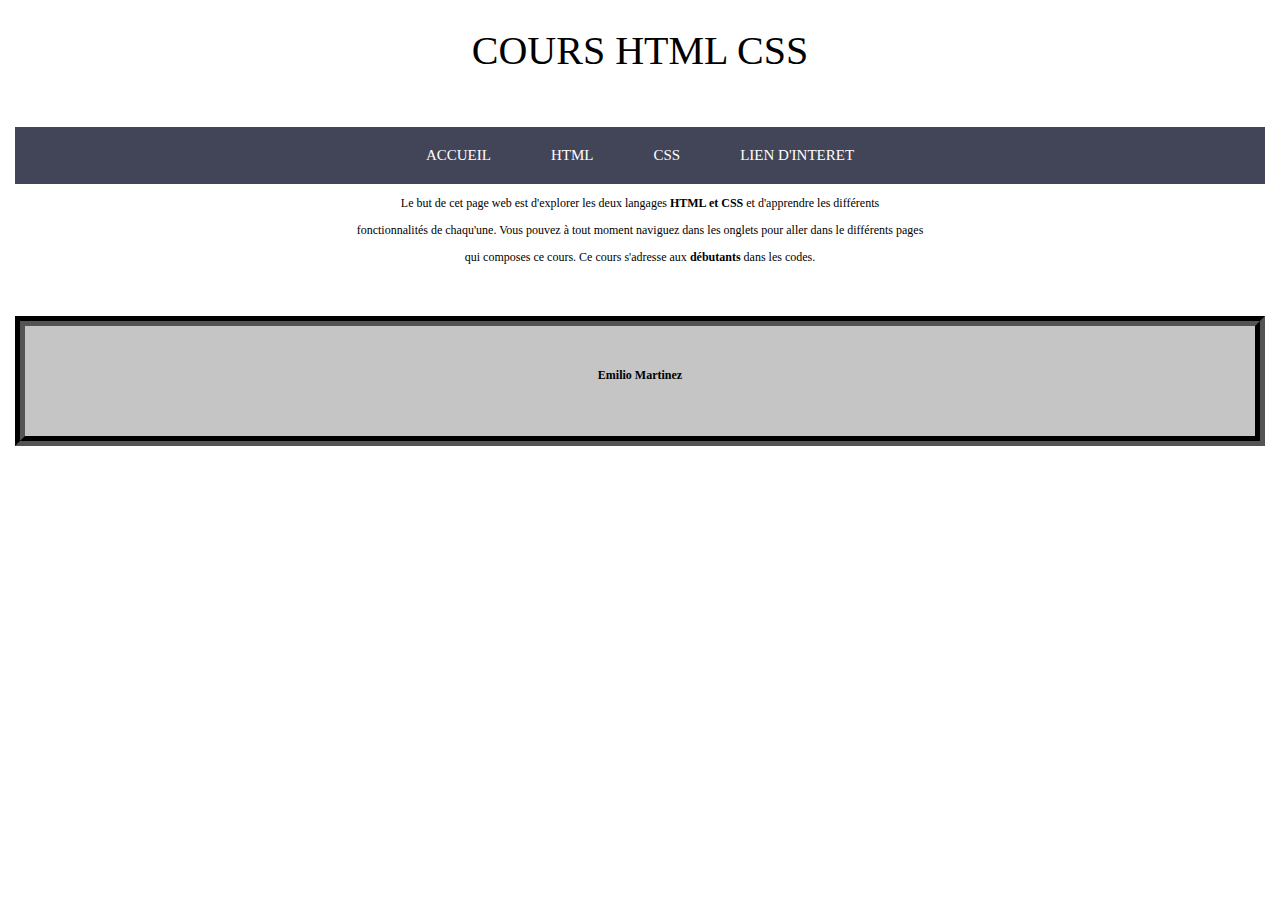
<file: index.html>
<!doctype html>
	<html>
		<head>
			<meta charset="UTF-8"/>
			<title> HTML et CSS </title>
			<link  rel="stylesheet" type="text/css" href="style.css"/>
		</head>
		<body class="corp">
			<header class="entete">
				<h1 class="titre1"> COURS HTML CSS </h1>
			</header>
			<nav >
				<div class="table">
					<ul> 
						<li class="accueil">
							<a href="index.html"> Accueil </a>
						</li>
						<li class="html">
							<a href="languagehtml.html"> Html </a>
						</li>
						<li class="css">
							<a href="languagecss.html"> CSS </a>
						</li>
						<li class="ref">
							<a href="reference.html"> Lien d'interet </a>
						</li>
					</ul>
				</div>	
			</nav>	
			<article >
				<div class="introduction">
					<p> Le but de cet page web est d'explorer les deux langages <strong>HTML et CSS</strong> et d'apprendre les différents</p> 
					<p>fonctionnalités de chaqu'une. Vous pouvez à tout moment naviguez dans les onglets pour aller dans le différents pages</p>
					<p>qui composes ce cours. Ce cours s'adresse aux <strong>débutants</strong> dans les codes.</p>
				</div>
			</article>	
			<footer class="piedpage">  <p><strong>Emilio Martinez</strong></p>
			</footer>
		</body> 
	</html>
</file>
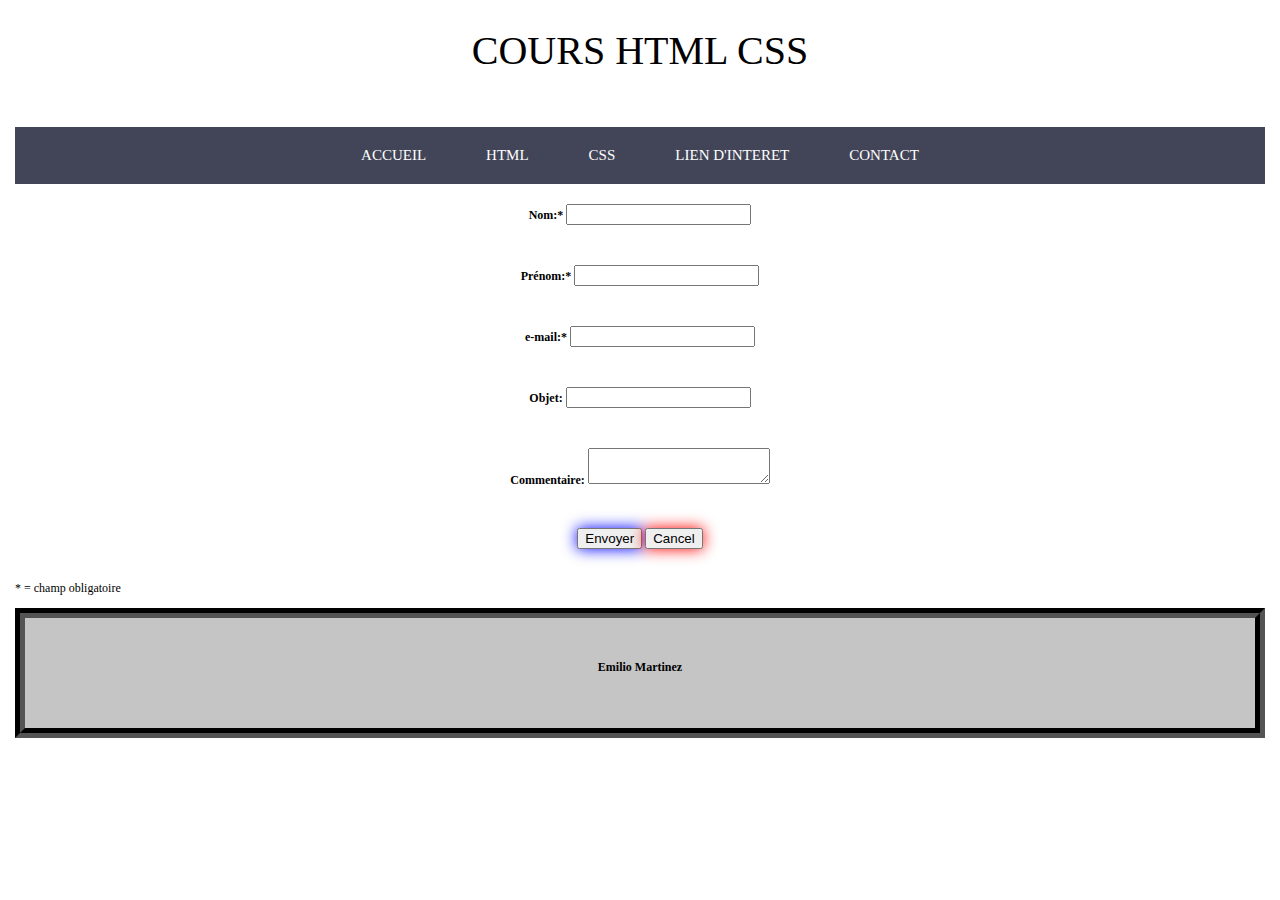
<file: contact.html>
<!doctype html>
	<html >
		<head>
			<meta charset="UTF-8"/>
			<title> HTML et CSS </title>
			<link  rel="stylesheet" type="text/css" href="style.css"/>
		</head>
		<body class="corp">
			<header class="entete">
				<h1 class="titre1"> COURS HTML CSS </h1>
			</header>
			<nav >
				<div class="table">
					<ul> 
						<li class="accueil">
							<a href="index.html"> Accueil </a>
						</li>
						<li class="html">
							<a href="languagehtml.html"> Html </a>
						</li>
						<li class="css">
							<a href="languagecss.html"> CSS </a>
						</li>
						<li class="ref">
							<a href="reference.html"> Lien d'interet </a>
						</li>
            <li class="contact">
							<a href="contact.html"> Contact </a>
						</li>
					</ul>
				</div>	
			</nav>
      <div>
        <form class="flex" action="null" method="post">
          <div class="container">
            <label  for="name"> <strong>Nom:*</strong> </label>    
            <input type="text" name="user_name" id="name" required/>
          </div>
          <div class="container">
            <label for="prenom"> <strong>Prénom:*</strong> </label>
            <input type="text" name="user_name" id="prenom" required />
          </div>
          <div class="container">
            <label for="email"> <strong>e-mail:*</strong> </label>
            <input type="email" name="user_name" id="email" required/>
          </div>
          <div class="container">
            <label for="subjet"> <strong> Objet:</strong> </label>    
            <input type="text" name="user_name" id="subjet"/>
          </div>
          <div class="container">
            <label for="commentaire"> <strong>Commentaire:</strong> </label>
            <textarea name="user_name" id="commentaire"> </textarea>
          </div>
          <div class="position">
            
              <button class="style" type="submit"> Envoyer </button>
            
            
              <button  class="style1" type="reset"> Cancel</button>
            
          </div>
        </form>
		<p> * = champ obligatoire</p>
      </div>
			<footer class="piedpage">  <p><strong>Emilio Martinez</strong></p>
			</footer>
		</body> 
	</html>
</file>
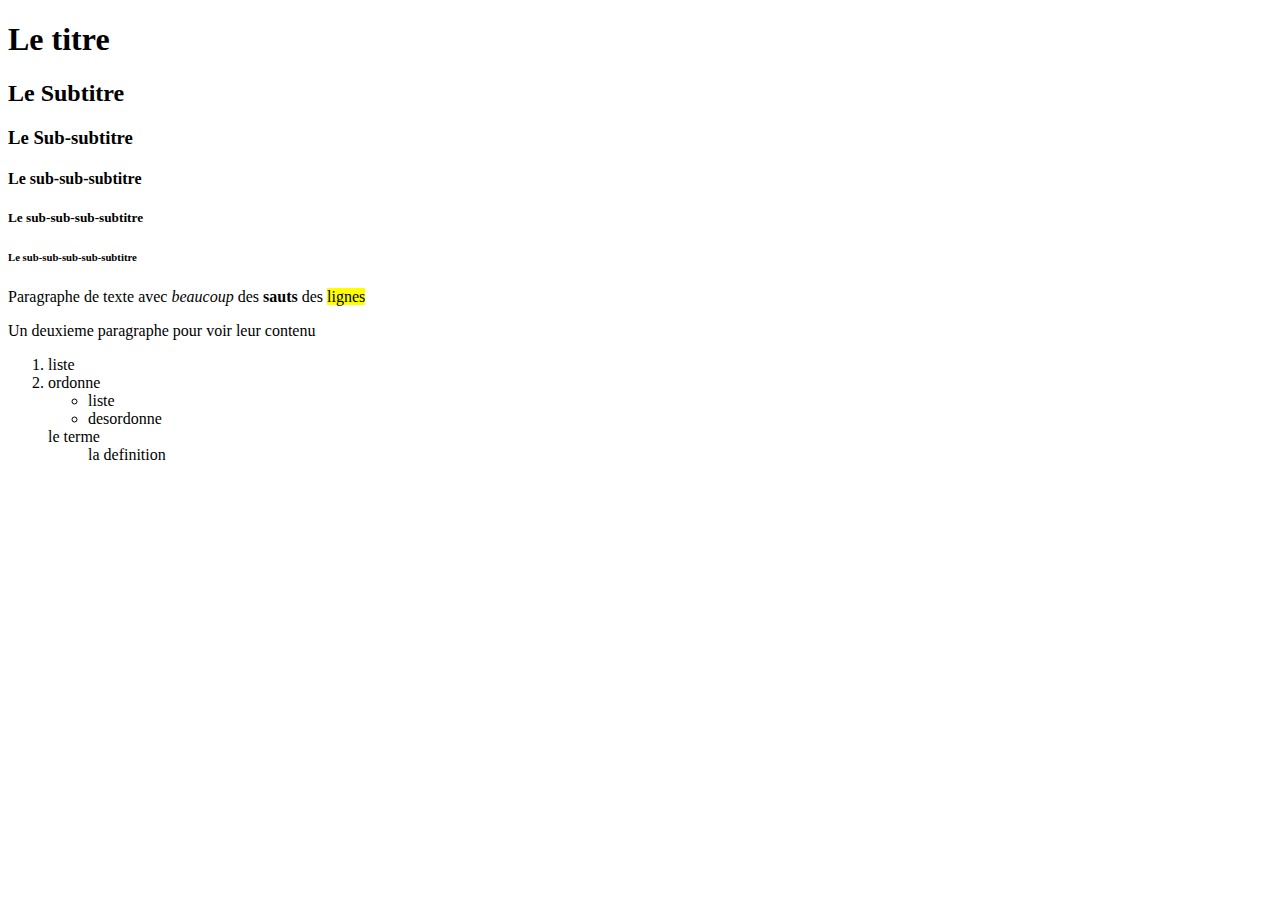
<file: index.html.html>
<!doctype html>
  <head>
    <meta charset="UTF-8"/>
	<!-- pour commentaires-->
    <title> non titre de document </title>
  </head>
  
  <body>
    <h1> Le titre </h1>
	<h2> Le Subtitre </h2>
	<h3> Le Sub-subtitre </h3>
    <h4> Le sub-sub-subtitre </h4>
	<h5> Le sub-sub-sub-subtitre </h5>
	<h6> Le sub-sub-sub-sub-subtitre </h6>
	
	
	<p> Paragraphe de texte
 	    avec
		<em> beaucoup </em>
		des 
		<Strong>sauts </strong>
		des
		<mark> lignes </mark>
		</p>
		<p> Un deuxieme paragraphe pour voir leur contenu </p>
		<ol> 
			<li> liste </li>
			<li> ordonne </li>
			
		<ul>
			<li> liste </li>
			<li> desordonne </li>
		</ul>
		
		<dl> 
		  <dt> le terme </dt>
		  <dd> la definition </dd>
	
  </body>
  
</html>
</file>
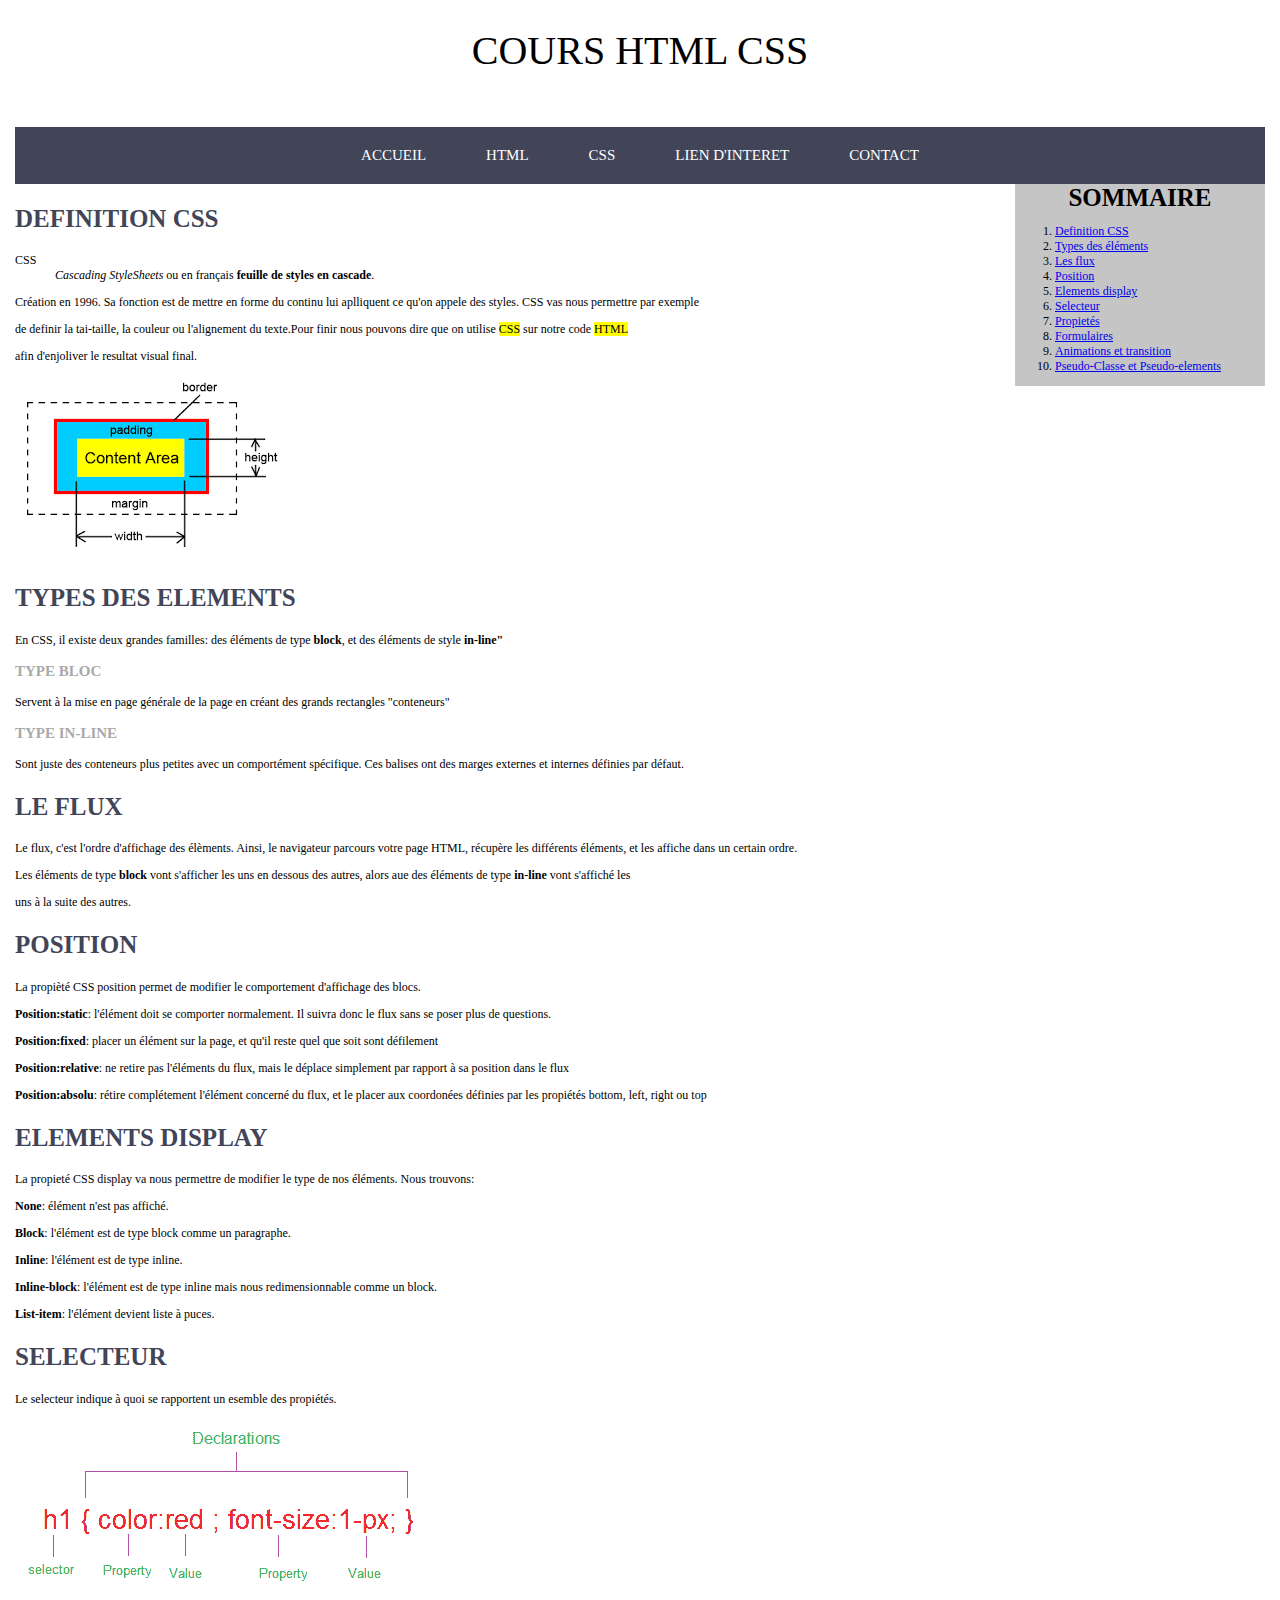
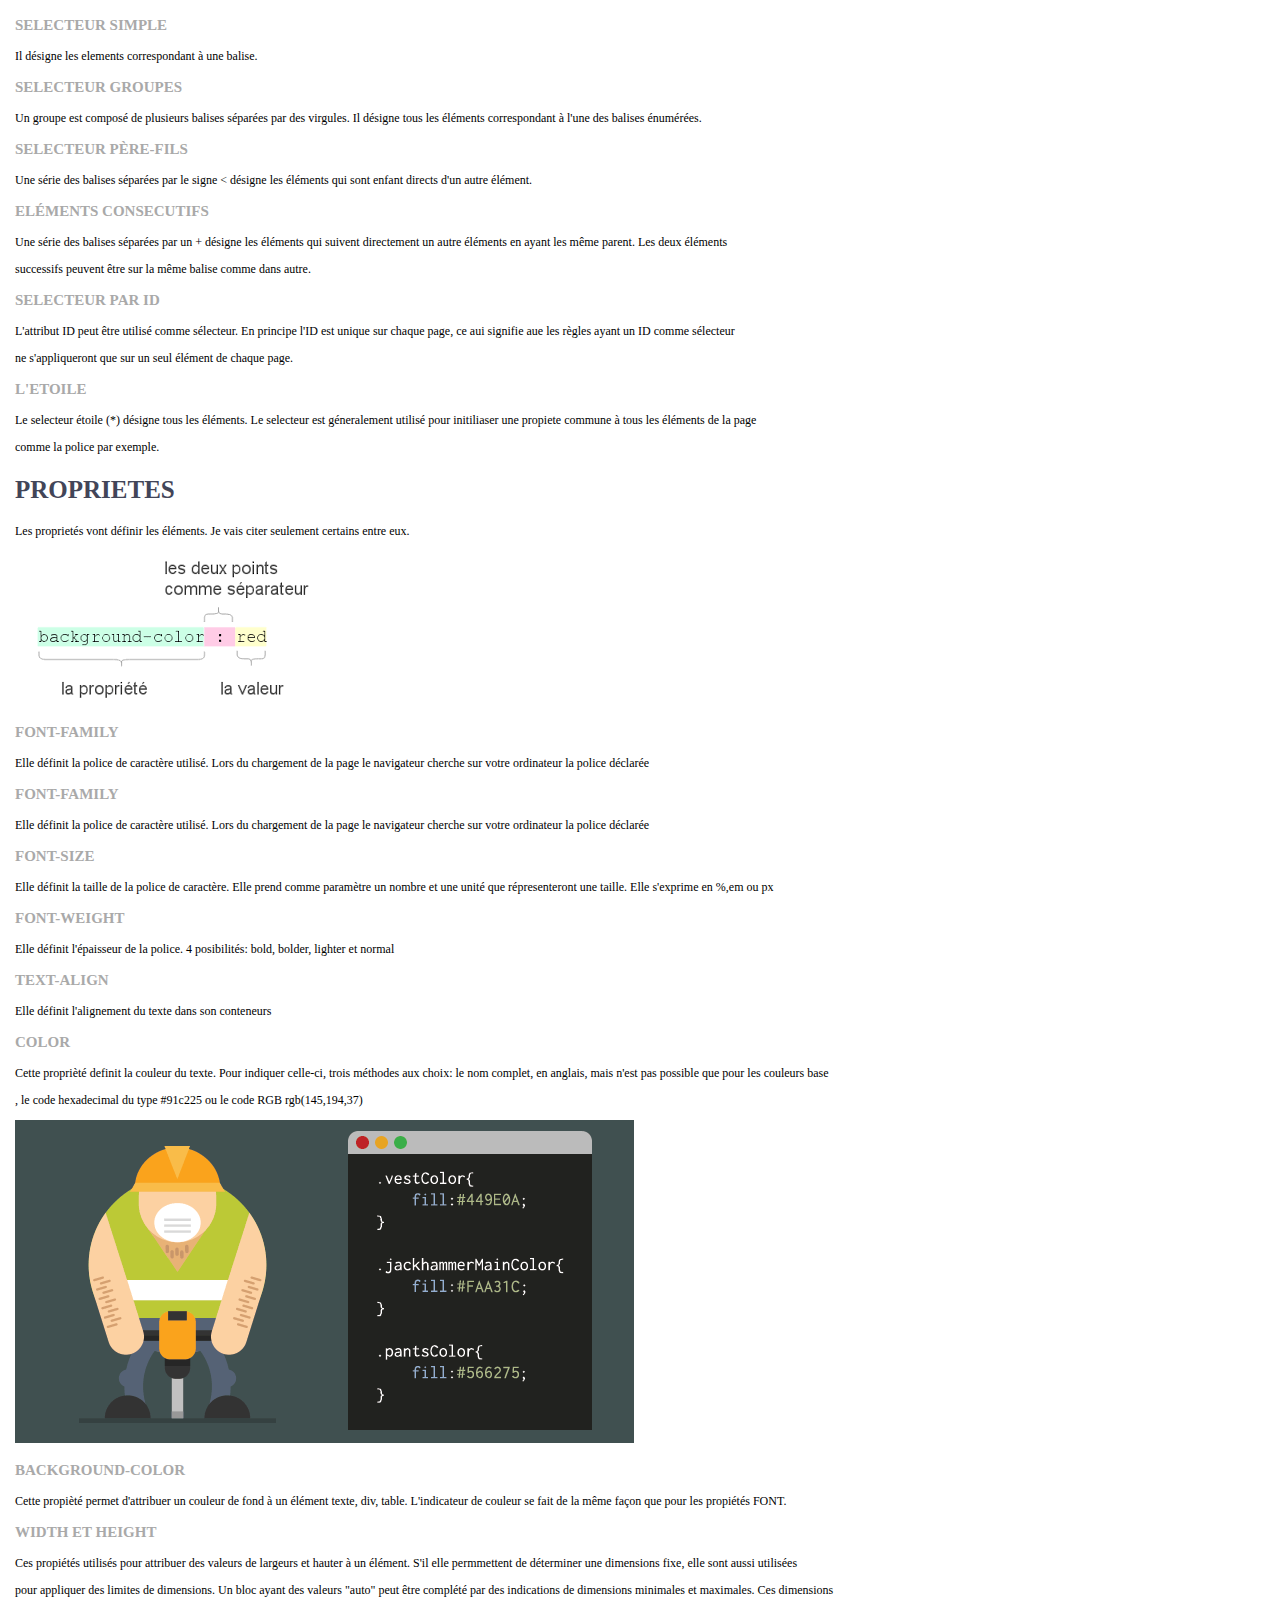
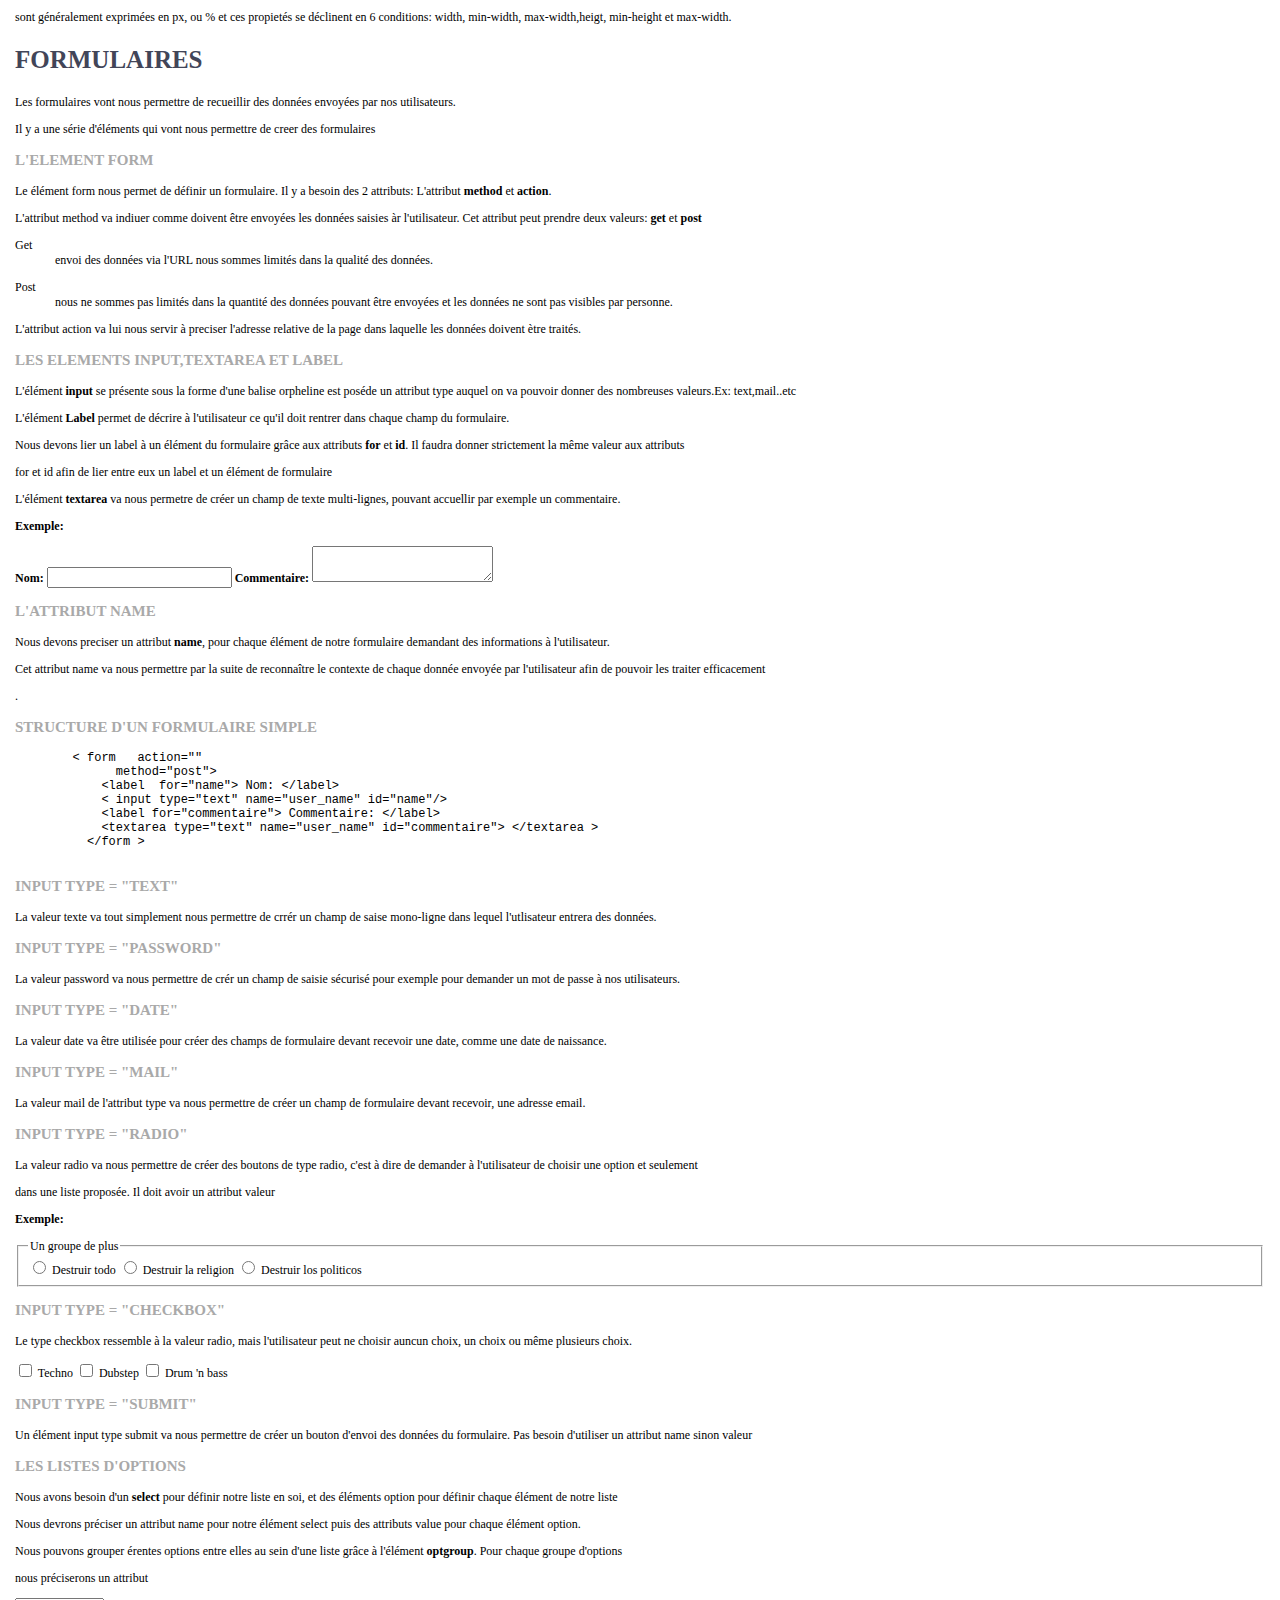
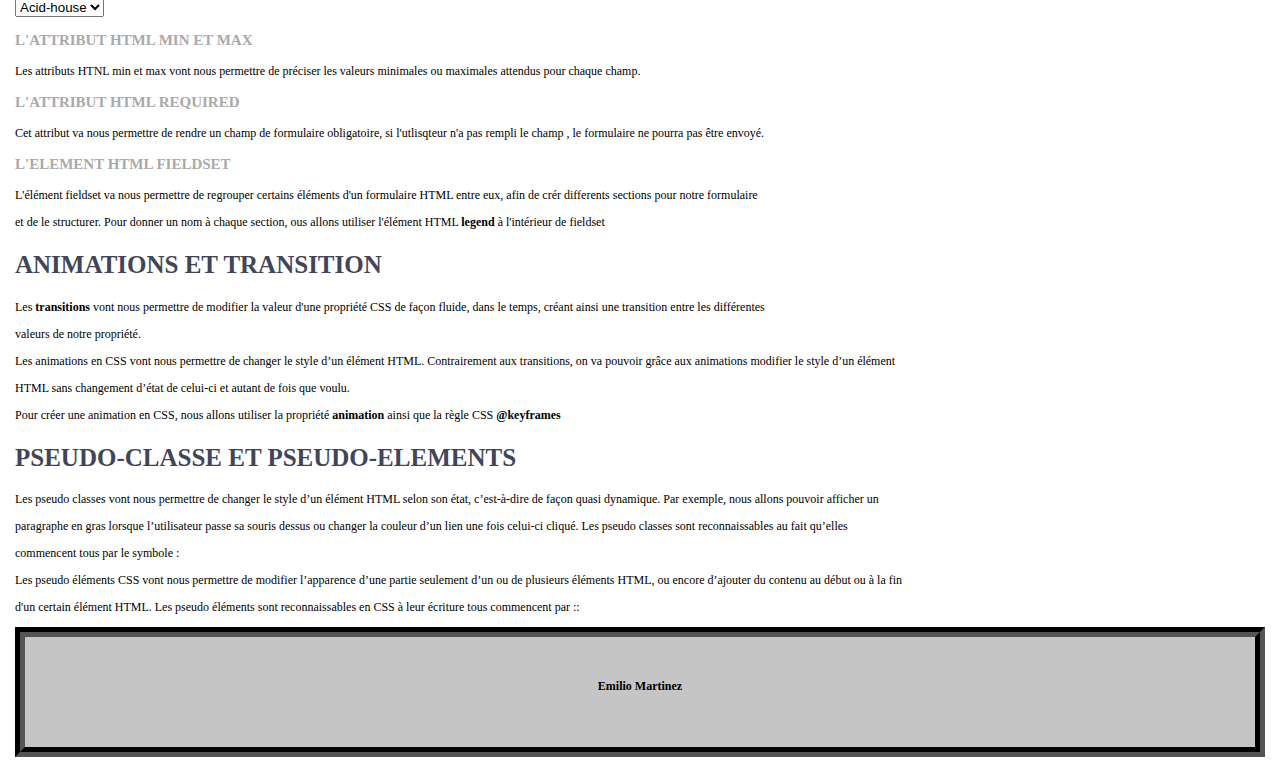
<file: languagecss.html>
<!doctype html>
	<html>
		<head>
			<meta charset="UTF-8"/>
			<title> HTML et CSS </title>
			<link  rel="stylesheet" type="text/css" href="style.css"/>
		</head>
		<body class="corp">
			<header class="entete">
				<h1 class="titre1"> COURS HTML CSS </h1>
			</header>
			<nav >
				<div class="table">
					<ul> 
						<li class="accueil">
							<a href="index.html"> Accueil </a>
						</li>
						<li class="html">
							<a href="languagehtml.html"> Html </a>
						</li>
						<li class="css">
							<a href="languagecss.html"> CSS </a>
						</li>
						<li class="ref">
							<a href="reference.html"> Lien d'interet </a>
						</li>
						<li class="contact">
							<a href="contact.html"> Contact </a>
						</li>
					</ul>
				</div>	
			</nav>	
      <aside class="sautpage">
        <div class="som"><strong> Sommaire</strong></div>
        <ol class="sautepage">
          <li> <a href="#def">Definition CSS</a></li>
          <li> <a href="#types">Types des éléments</a></li>
          <li> <a href="#flux">Les flux </a></li>
          <li> <a href="#pos">Position </a></li>
          <li> <a href="#disp">Elements display</a></li>
          <li> <a href="#select">Selecteur</a></li>
          <li> <a href="#propi">Propietés</a></li>
          <li> <a href="#formu">Formulaires</a></li>
          <li> <a href="#ani">Animations et transition</a></li>
          <li> <a href="#pseudo">Pseudo-Classe et Pseudo-elements</a></li>
        </ol>
      </aside>
			<h2 id="def">DEFINITION CSS </h2>
      <dl>
        <dt> CSS </dt>
        <dd> <em>Cascading StyleSheets</em> ou en français <Strong>feuille de styles en cascade</strong>.</dd>
      </dl>
      <p>Création en 1996. Sa fonction est de mettre en forme du continu lui aplliquent ce qu'on appele des styles. CSS vas nous permettre par exemple</p>
      <p>de definir la tai-taille, la couleur ou l'alignement du texte.Pour finir nous pouvons dire que on utilise <mark>CSS</mark> sur notre code <mark>HTML</mark></p>
      <p>afin d'enjoliver le resultat visual final.</p>
      <img src= "element.png" alt="structure padding" />
      <h2 id="types"> TYPES DES ELEMENTS </h2>
      <p> En CSS, il existe deux grandes familles: des éléments de type <strong>block</strong>, et des éléments de style <strong>in-line"</strong></p>
      <h3>Type bloc</h3>
      <p> Servent à la mise en page générale de la page en créant des grands rectangles "conteneurs"</p>
      <h3>Type in-line</h3>
      <p> Sont juste des conteneurs plus petites avec un comportément spécifique. Ces balises ont des marges externes et internes définies par défaut.</p>
      
      <h2 id="flux">LE FLUX</h2>
      <p>Le flux, c'est l'ordre d'affichage des élèments. Ainsi, le navigateur parcours votre page HTML, récupère les différents éléments, et les affiche dans un certain ordre.</p>
      <p>Les éléments de type <strong>block</strong> vont s'afficher les uns en dessous des autres, alors aue des éléments de type <strong>in-line</strong> vont s'affiché les </p>
      <p>uns à la suite des autres.</p>
      <h2 id="pos">POSITION</h2>
      <p> La propièté CSS position permet de modifier le comportement d'affichage des blocs.</p>
      <p> <strong>Position:static</strong>: l'élément doit se comporter normalement. Il suivra donc le flux sans se poser plus de questions.</p>
      <p> <strong>Position:fixed</strong>: placer un élément sur la page, et qu'il reste quel que soit sont défilement</p>
      <p> <strong>Position:relative</strong>: ne retire pas l'éléments du flux, mais le déplace simplement par rapport à sa position dans le flux</p>
      <p> <strong>Position:absolu</strong>: rétire complétement l'élément concerné du flux, et le placer aux coordonées définies par les propiétés bottom, left, right ou top</p>
      <h2 id="disp">ELEMENTS DISPLAY</h2>
      <p>La propieté CSS display va nous permettre de modifier le type de nos éléments. Nous trouvons:</p>
      <p><strong>None</strong>: élément n'est pas affiché.</p>
      <p><strong>Block</strong>: l'élément est de type block comme un paragraphe.</p>
      <p><strong>Inline</strong>: l'élément est de type inline.</p>
      <p><strong>Inline-block</strong>: l'élément est de type inline mais nous redimensionnable comme un block.</p>
      <p><strong>List-item</strong>: l'élément devient liste à puces.</p>
      <h2 id="select">SELECTEUR</h2>
      <p>Le selecteur indique à quoi se rapportent un esemble des propiétés.</p>
	    <img src= "selectors.png" alt="structure selecteur" />
      <h3>Selecteur simple</h3>
      <p>Il désigne les elements correspondant à une balise.</p>
      <h3>Selecteur groupes</h3>
      <p>Un groupe est composé de plusieurs balises séparées par des virgules. Il désigne tous les éléments correspondant à l'une des balises énumérées.</p>
      <h3>Selecteur père-fils</h3>
      <p>Une série des balises séparées par le signe &lt; désigne les éléments qui sont enfant directs d'un autre élément.</p>
      <h3>Eléments consecutifs</h3>
      <p>Une série des balises séparées par un + désigne les éléments qui suivent directement un autre éléments en ayant les même parent. Les deux éléments</p>
      <p>successifs peuvent être sur la même balise comme dans autre.</p>
      <h3>Selecteur par ID</h3>
      <p>L'attribut ID peut être utilisé comme sélecteur. En principe l'ID est unique sur chaque page, ce aui signifie aue les règles ayant un ID comme sélecteur</p>
      <p>ne s'appliqueront que sur un seul élément de chaque page.</p>
      <h3>L'etoile</h3>
      <p>Le selecteur étoile (*) désigne tous les éléments. Le selecteur est géneralement utilisé pour initiliaser une propiete commune à tous les éléments de la page</p>
      <p>comme la police par exemple.</p>
      <h2 id="propi">PROPRIETES</h2>
      <p> Les proprietés vont définir les éléments. Je vais citer seulement certains entre eux.</p>
	    <img src= "proprietes.png" alt="structure proprietes" />
      <h3>Font-family</h3>
      <p>Elle définit la police de caractère utilisé. Lors du chargement de la page le navigateur cherche sur votre ordinateur la police déclarée</p>
      <h3>Font-family</h3>
      <p>Elle définit la police de caractère utilisé. Lors du chargement de la page le navigateur cherche sur votre ordinateur la police déclarée</p>
      <h3>Font-size</h3>
      <p>Elle définit la taille de la police de caractère. Elle prend comme paramètre un nombre et une unité que répresenteront une taille. Elle s'exprime en %,em ou px</p>
      <h3>Font-weight</h3>
      <p>Elle définit l'épaisseur de la police. 4 posibilités: bold, bolder, lighter et normal</p>
      <h3>Text-align</h3>
      <p>Elle définit l'alignement du texte dans son conteneurs</p>
      <h3>Color</h3>
      <p>Cette proprièté definit la couleur du texte. Pour indiquer celle-ci, trois méthodes aux choix: le nom complet, en anglais, mais n'est pas possible que pour les couleurs base</p>
      <p>, le code hexadecimal du type #91c225 ou le code RGB rgb(145,194,37)</p>
	    <img src= "explication.gif" alt="explication couleurs gif" />
      <h3>Background-color</h3>
      <p>Cette propièté permet d'attribuer un couleur de fond à un élément texte, div, table. L'indicateur de couleur se fait de la même façon que pour les propiétés FONT.</p>
      <h3>Width et Height</h3>
      <p>Ces propiétés utilisés pour attribuer des valeurs de largeurs et hauter à un élément. S'il elle permmettent de déterminer une dimensions fixe, elle sont aussi utilisées </p>
      <p>pour appliquer des limites de dimensions. Un bloc ayant des valeurs "auto" peut être complété par des indications de dimensions minimales et maximales. Ces dimensions </p>
      <p>sont généralement exprimées en px, ou % et ces propietés se déclinent en 6 conditions: width, min-width, max-width,heigt, min-height et max-width.</p>
      <h2 id="formu">FORMULAIRES</h2>
      <p>Les formulaires vont nous permettre de recueillir des données envoyées par nos utilisateurs.</p>
      <p>Il y a une série d'éléments qui vont nous permettre de creer des formulaires</p>
      <h3> L'ELEMENT FORM </h3>
      <p> Le élément form nous permet de définir un formulaire. Il y a besoin des 2 attributs: L'attribut <strong>method</strong> et <strong>action</strong>.</p>
      <p> L'attribut method va indiuer comme doivent être envoyées les données saisies àr l'utilisateur. Cet attribut peut prendre deux valeurs: <strong>get</strong> et <strong>post</strong></p>
      <dl>
        <dt>Get</dt >
        <dd>envoi des données via l'URL nous sommes limités dans la qualité des données. </dd > 
      </dl>
      <dl>
        <dt>Post</dt >
        <dd>nous ne sommes pas limités dans la quantité des données pouvant être envoyées et les données ne sont pas visibles par personne.</dd > 
      </dl>
      <p> L'attribut action va lui nous servir à preciser l'adresse relative de la page dans laquelle les données doivent ètre traités.</p>
      <h3>LES ELEMENTS INPUT,TEXTAREA ET LABEL</h3>
      <p> L'élément <strong>input</strong> se présente sous la forme d'une balise orpheline est poséde un attribut type auquel on va pouvoir donner des nombreuses valeurs.Ex: text,mail..etc</p>
      <p> L'élément <strong>Label</strong> permet de décrire à l'utilisateur ce qu'il doit rentrer dans chaque champ du formulaire.</p>
      <p> Nous devons lier un label à un élément du formulaire grâce aux attributs <strong>for</strong> et <strong>id</strong>. Il faudra donner strictement la même valeur aux attributs</p>
      <p> for et id afin de lier entre eux un label et un élément de formulaire</p>
      <p> L'élément <strong>textarea</strong> va nous permetre de créer un champ de texte multi-lignes, pouvant accuellir par exemple un commentaire.</p>
      <p><strong>Exemple:</strong>
      <form   action="null" method="post">
        <label  for="name"> <strong>Nom:</strong> </label>    
        <input type="text" name="user_name" id="name"/>
        <label for="commentaire"> <strong>Commentaire:</strong> </label>
        <textarea name="user_name" id="commentaire"> </textarea>
      </form>
      <h3> L'ATTRIBUT NAME</h3>
      <p>Nous devons preciser un attribut <strong>name</strong>, pour chaque élément de notre formulaire demandant des informations à l'utilisateur.</p>
      <p> Cet attribut name va nous permettre par la suite de reconnaître le contexte de chaque donnée envoyée par l'utilisateur afin de pouvoir les traiter efficacement</p>.
      <h3>STRUCTURE D'UN FORMULAIRE SIMPLE</h3>
      <pre>
        &lt; form   action=""
              method="post"&gt;
            &lt;label  for="name"> Nom: &lt;/label&gt;    
            &lt; input type="text" name="user_name" id="name"/&gt;
            &lt;label for="commentaire"&gt; Commentaire: &lt;/label&gt;
            &lt;textarea type="text" name="user_name" id="commentaire"> &lt;/textarea &gt;
          &lt;/form &gt;
      </pre> 
      <h3>INPUT TYPE = "TEXT"</h3>
      <p> La valeur texte va tout simplement nous permettre de crrér un champ de saise mono-ligne dans lequel l'utlisateur entrera des données.</p>
      <h3>INPUT TYPE = "PASSWORD"</h3>
      <p> La valeur password va nous permettre de crér un champ de saisie sécurisé pour exemple pour demander un mot de passe à nos utilisateurs.</p>
      <h3>INPUT TYPE = "DATE"</h3>
      <p> La valeur date va être utilisée pour créer des champs de formulaire devant recevoir une date, comme une date de naissance.</p>
      <h3>INPUT TYPE = "MAIL"</h3>
      <p> La valeur mail de l'attribut type va nous permettre de créer un champ de formulaire devant recevoir, une adresse email.</p>
      <h3>INPUT TYPE = "RADIO"</h3>
      <p> La valeur radio va nous permettre de créer des boutons de type radio, c'est à dire de demander à l'utilisateur de choisir une option et seulement</p>
      <p> dans une liste proposée. Il doit avoir un attribut valeur</p>
      <p><strong>Exemple:</strong></p>
      <fieldset>
         <legend> Un groupe de plus </legend>
         <input type="radio" id="radio" name="radio"/>
         <label for="radio"> Destruir todo </label>
         <input type="radio" id="radio1" name="radio"/>
         <label for="radio1"> Destruir la religion  </label>
         <input type="radio" id="radio2" name="radio"/>
         <label for="radio2"> Destruir los politicos</label>
      </fieldset>
      <h3>INPUT TYPE = "CHECKBOX"</h3>
      <p> Le type checkbox ressemble à la valeur radio, mais l'utilisateur peut ne choisir auncun choix, un choix ou même plusieurs choix.</p>
        <input type="checkbox" id="check-box" name="checkbox"/>
        <label for="check-box"> Techno </label>
        <input type="checkbox" id="cbox" name="checkbox"/>
        <label for="cbox"> Dubstep </label>
        <input type="checkbox" id="check" name="checkbox"/>
        <label for="check"> Drum 'n bass </label>
      <h3>INPUT TYPE = "SUBMIT"</h3>
      <p> Un élément input type submit va nous permettre de créer un bouton d'envoi des données du formulaire. Pas besoin d'utiliser un attribut name sinon valeur</p>
      <h3>LES LISTES D'OPTIONS</h3>
      <p> Nous avons besoin d'un <strong>select</strong> pour définir notre liste en soi, et des éléments option pour définir chaque élément de notre liste</p>
      <p> Nous devrons préciser un attribut name pour notre élément select puis des attributs value pour chaque élément option.</p>
      <p> Nous pouvons grouper érentes options entre elles au sein d'une liste grâce à l'élément <strong>optgroup</strong>. Pour chaque groupe d'options</p>
      <p> nous préciserons un attribut</p>
       <select name="selection">
          <option value="1"> Acid-house </option>
          <option value="2"> Jungle </option>
          <option value="3"> Chill out </option>
        </select>
      <h3>L'ATTRIBUT HTML MIN ET MAX</h3>
      <p> Les attributs HTNL min et max vont nous permettre de préciser les valeurs minimales ou maximales attendus pour chaque champ.</p>
      <h3>L'ATTRIBUT HTML REQUIRED</h3>
      <p> Cet attribut va nous permettre de rendre un champ de formulaire obligatoire, si l'utlisqteur n'a pas rempli le champ , le formulaire ne pourra pas être envoyé.</p>
      <h3>L'ELEMENT HTML FIELDSET</h3>
      <p> L'élément fieldset va nous permettre de regrouper certains éléments d'un formulaire HTML entre eux, afin de crér differents sections pour notre formulaire</p>
      <p> et de le structurer. Pour donner un nom à chaque section, ous allons utiliser l'élément HTML <strong>legend</strong> à l'intérieur de fieldset</p>
      <h2 id="ani">ANIMATIONS ET TRANSITION</h2>
      <p> Les <strong>transitions</strong> vont nous permettre de modifier la valeur d'une propriété CSS de façon fluide, dans le temps, créant ainsi une transition entre les différentes</p>
      <p>valeurs de notre propriété.</p>
      <p>Les animations en CSS vont nous permettre de changer le style d’un élément HTML. Contrairement aux transitions, on va pouvoir grâce aux animations modifier le style d’un élément</p>
      <p>HTML sans changement d’état de celui-ci et autant de fois que voulu.</p>
      <p>Pour créer une animation en CSS, nous allons utiliser la propriété <strong>animation</strong> ainsi que la règle CSS <strong>@keyframes</strong></p>
      <h2 id="pseudo">PSEUDO-CLASSE ET PSEUDO-ELEMENTS</h2>
      <p> Les pseudo classes vont nous permettre de changer le style d’un élément HTML selon son état, c’est-à-dire de façon quasi dynamique. Par exemple, nous allons pouvoir afficher un</p>
      <p>paragraphe en gras lorsque l’utilisateur passe sa souris dessus ou changer la couleur d’un lien une fois celui-ci cliqué. Les pseudo classes sont reconnaissables au fait qu’elles</p>
      <p>commencent tous par le symbole :  </p>
      <p>Les pseudo éléments CSS vont nous permettre de modifier l’apparence d’une partie seulement d’un ou de plusieurs éléments HTML, ou encore d’ajouter du contenu au début ou à la fin</p>
      <p>d'un certain élément HTML. Les pseudo éléments sont reconnaissables en CSS à leur écriture tous commencent par :: </p>
      
      <footer class="piedpage">  <p><strong>Emilio Martinez</strong></p>
      </footer>
      
    </body> 
  </html>
</file>
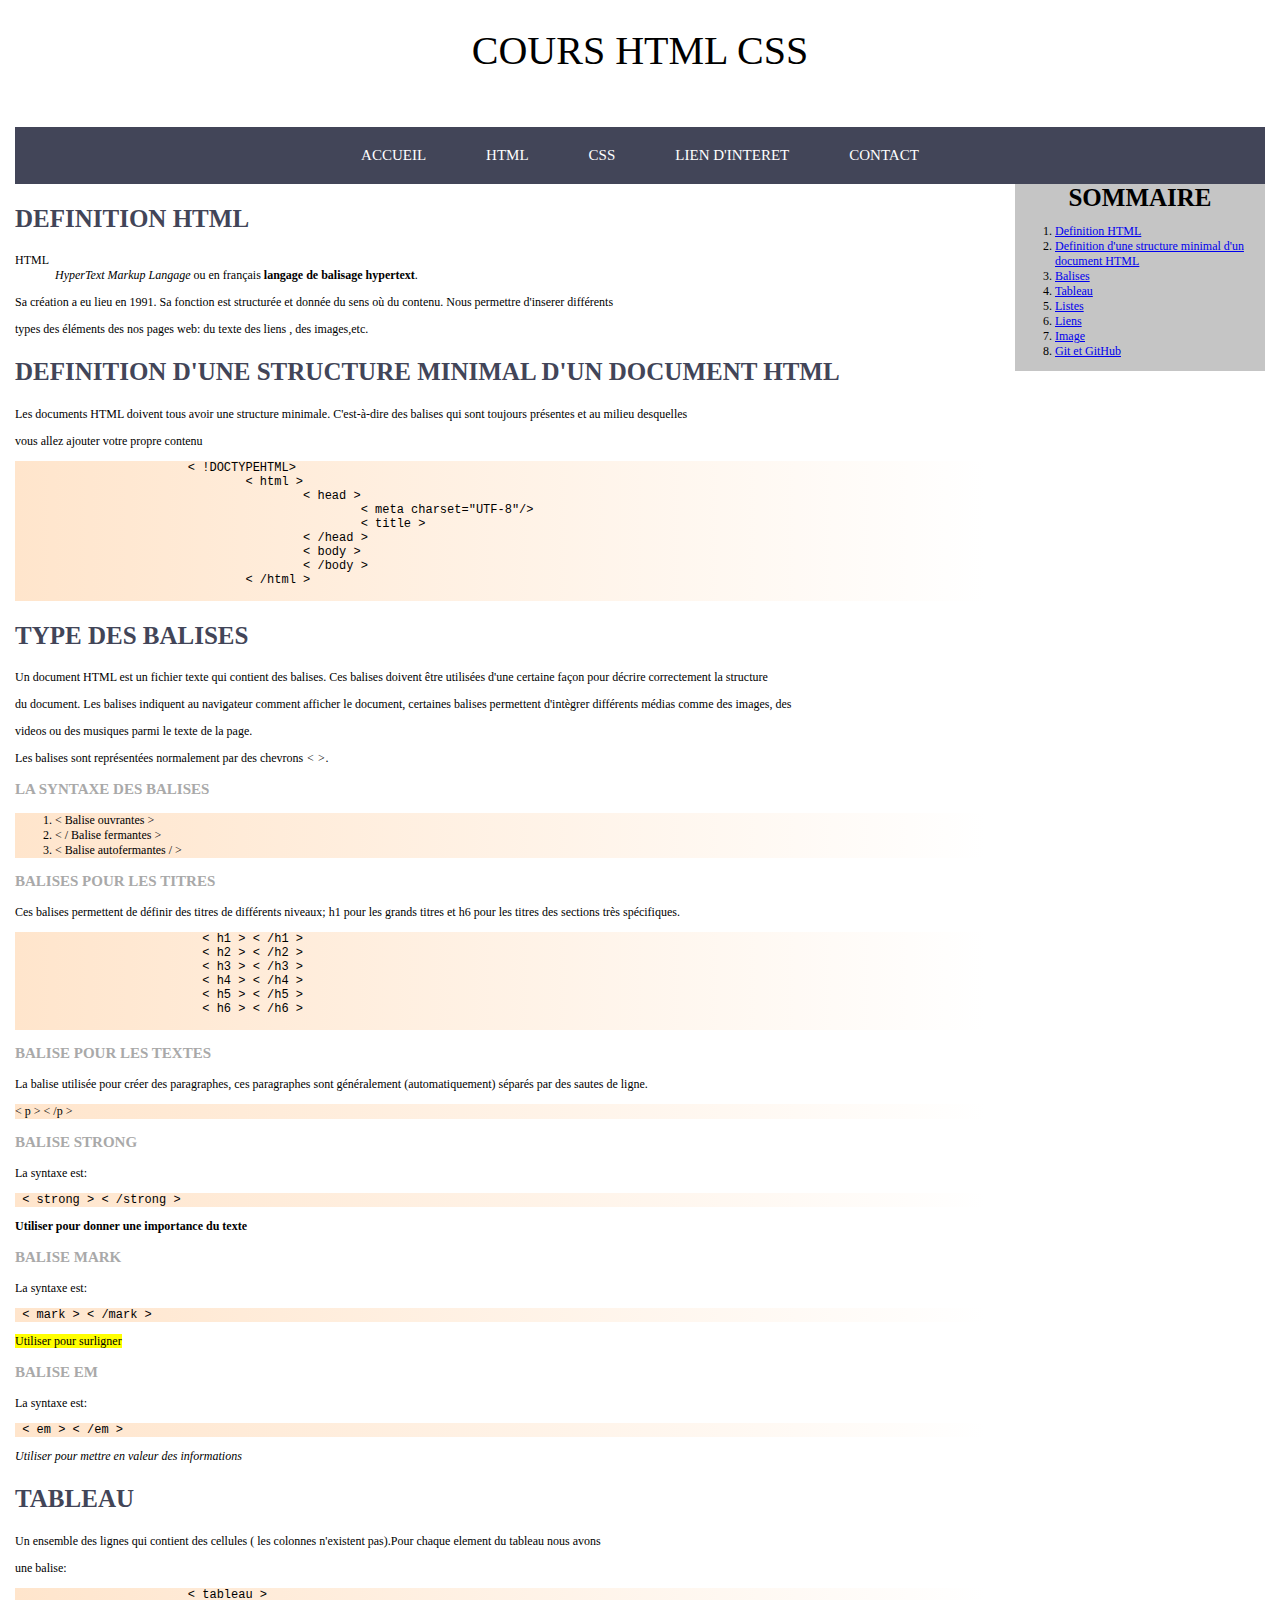
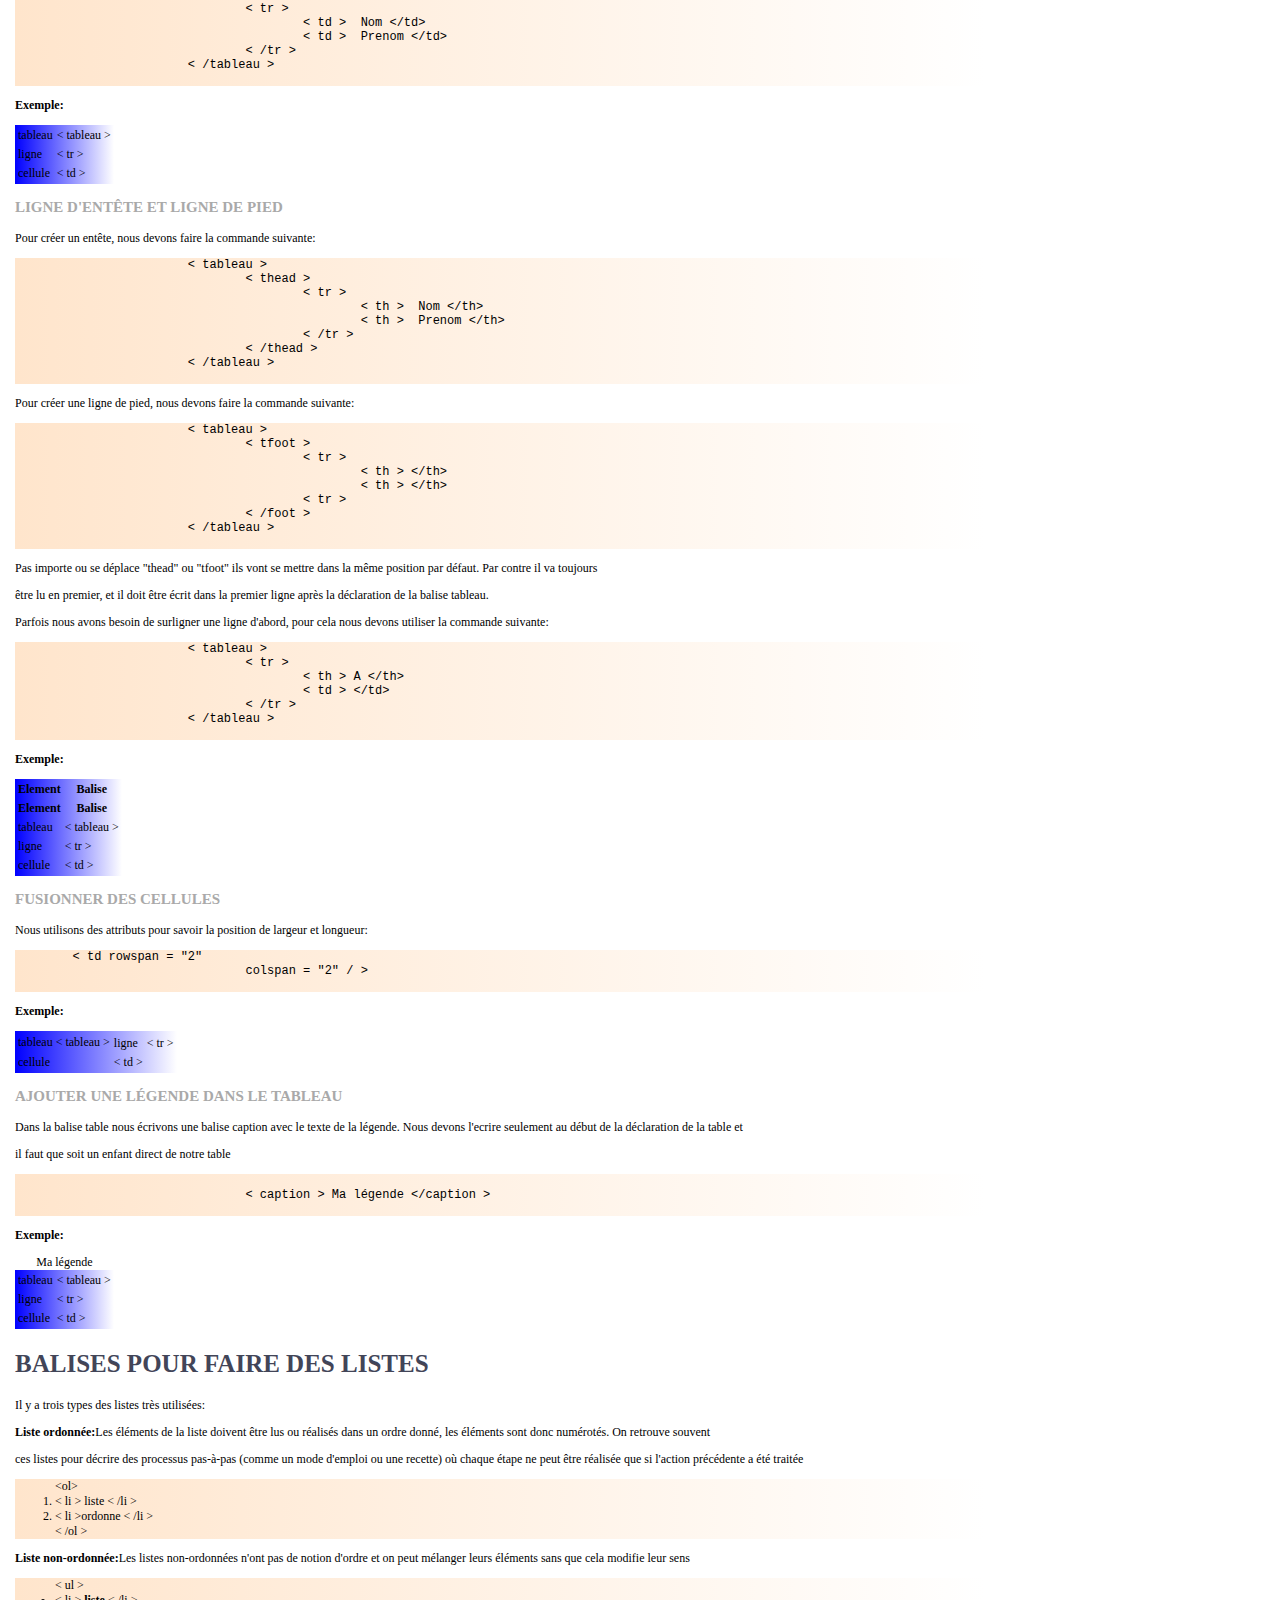
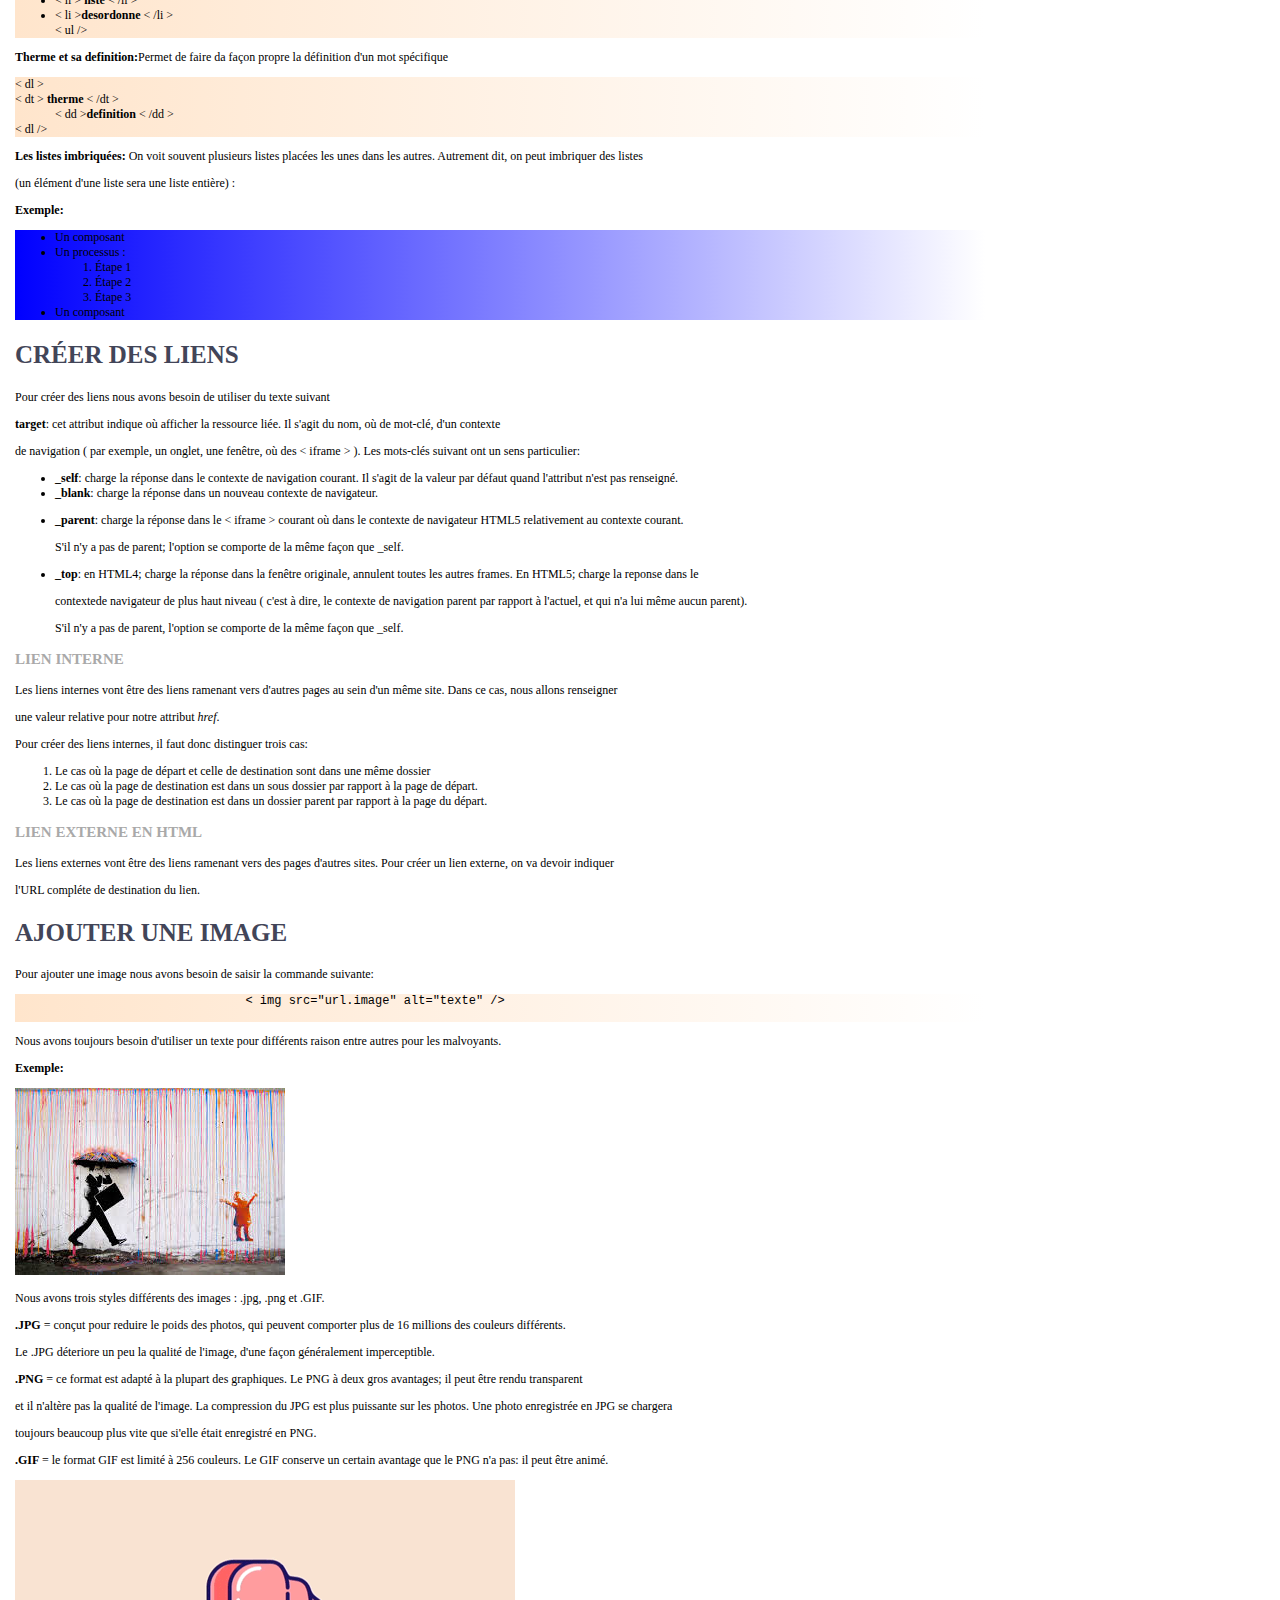
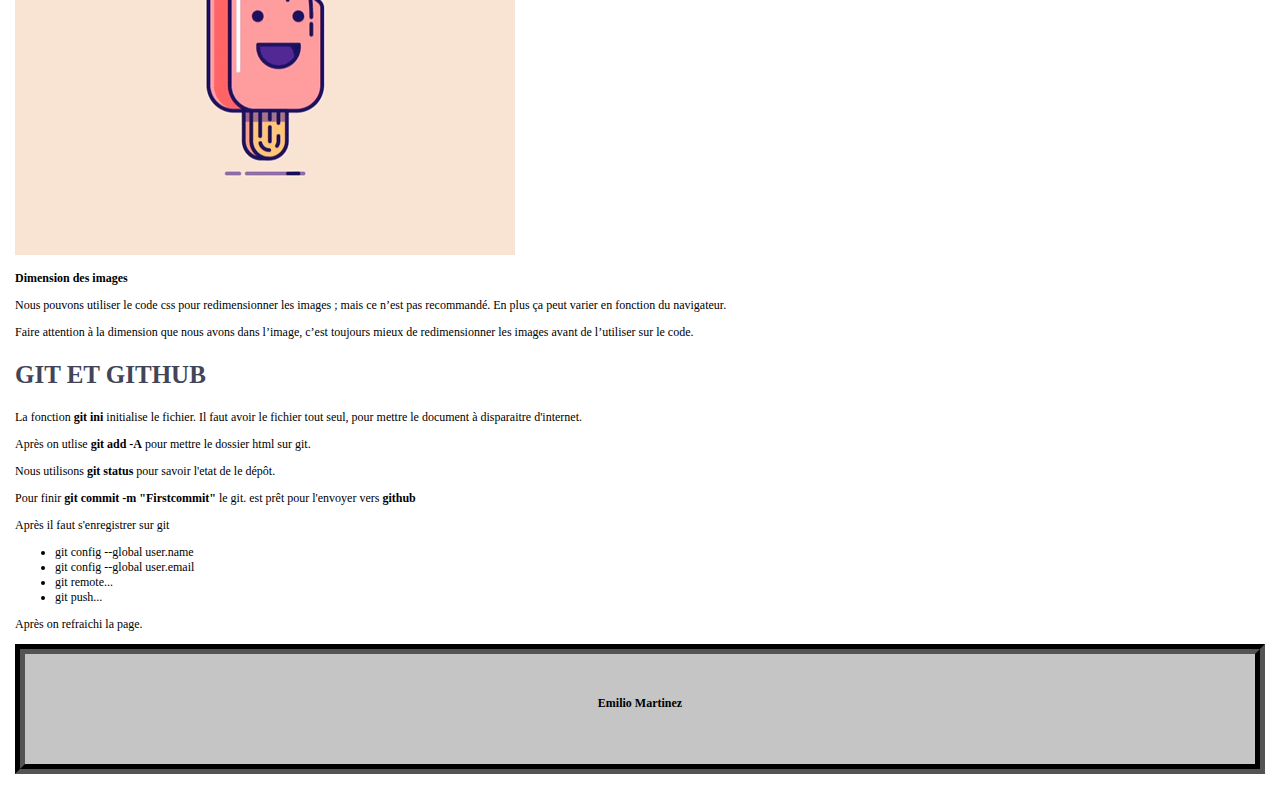
<file: languagehtml.html>
<!doctype html>
	<html>
		<head>
			<meta charset="UTF-8"/>
			<title> HTML et CSS </title>
			<link  rel="stylesheet" type="text/css" href="style.css"/>
		</head>
		<body class="corp">
			<header class="entete">
				<h1 class="titre1"> COURS HTML CSS </h1>
			</header>
			<nav >
				<div class="table">
					<ul> 
						<li class="accueil">
							<a href="index.html"> Accueil </a>
						</li>
						<li class="html">
							<a href="languagehtml.html"> Html </a>
						</li>
						<li class="css">
							<a href="languagecss.html"> CSS </a>
						</li>
						<li class="ref">
							<a href="reference.html"> Lien d'interet </a>
						</li>
            <li class="contact">
							<a href="contact.html"> Contact </a>
						</li>
					</ul>
				</div>	
			</nav>
      <aside class="sautpage">
        <div class="som"><strong> Sommaire</strong></div>
				<ol>
          <li> <a href="#definition">Definition HTML</a></li>
					<li> <a href="#structure">Definition d'une structure minimal d'un document HTML</a></li>
          <li> <a href="#balise">Balises </a></li>
					<li> <a href="#tableau">Tableau </a></li>
					<li> <a href="#listes">Listes</a></li>
					<li> <a href="#liens">Liens</a></li>
					<li> <a href="#image">Image</a></li>
					<li> <a href="#git">Git et GitHub </a></li>
				</ol>
			</aside>
      <div id="definition">
        <h2> DEFINITION HTML</h2>
      </div>
      <dl>
        <dt> HTML </dt>
        <dd> <em>HyperText Markup Langage</em> ou en français <Strong>langage de balisage hypertext</strong>.</dd>
			</dl>
			<p>Sa création a eu lieu en 1991. Sa fonction est structurée et donnée du sens où du contenu. Nous permettre d'inserer différents</p>
			<p>types des éléments des nos pages web: du texte des liens , des images,etc.</p>
      <div id="structure">
        <h2> DEFINITION D'UNE STRUCTURE MINIMAL D'UN DOCUMENT HTML </h2>
       </div>
      <p> Les documents HTML doivent tous avoir une structure minimale. C'est-à-dire des balises qui sont toujours présentes et au milieu desquelles</p>
      <p> vous allez ajouter votre propre contenu</p>
			<pre class="red">
			&lt; !DOCTYPEHTML&gt;  
				&lt; html &gt;
					&lt; head &gt;
						&lt; meta charset="UTF-8"/&gt;
						&lt; title &gt;
					&lt; /head &gt; 
					&lt; body &gt;
					&lt; /body &gt;
				&lt; /html &gt;   		
			</pre>
      <div id="balise">
        <h2> TYPE DES BALISES </h2>
      <p> Un document HTML est un fichier texte qui contient des balises. Ces balises doivent être utilisées d'une certaine façon pour décrire correctement la structure</p>
      <p> du document. Les balises indiquent au navigateur comment afficher le document, certaines balises permettent d'intègrer différents médias comme des images, des</p>
      <p> videos ou des musiques parmi le texte de la page.</p>
      </div>
		  <p> Les balises sont représentées normalement par des chevrons <em>&lt; &gt;</em>. </p>

		  <h3> LA SYNTAXE DES BALISES</h3>

		  <ol class="red"> 
			  <li> &lt; Balise ouvrantes &gt;</li>
			  <li> &lt; / Balise fermantes &gt; </li>
			  <li> &lt; Balise autofermantes / &gt; </li>	
		  </ol>
		  <h3> BALISES POUR LES TITRES </h3>
      <P> Ces balises permettent de définir des titres de différents niveaux; h1 pour les grands titres et h6 pour les titres des sections très spécifiques.</p>
		  <pre class="red">
			  &lt; h1 &gt; &lt; /h1 &gt;
			  &lt; h2 &gt; &lt; /h2 &gt;	
			  &lt; h3 &gt; &lt; /h3 &gt;		
			  &lt; h4 &gt; &lt; /h4 &gt;		
			  &lt; h5 &gt; &lt; /h5 &gt;		
			  &lt; h6 &gt; &lt; /h6 &gt;	
		  </pre> 			
		  <h3> BALISE POUR LES TEXTES </h3>
      <p>La balise utilisée pour créer des paragraphes, ces paragraphes sont généralement (automatiquement) séparés par des sautes de ligne.</p>
		  <p class="red"> &lt; p &gt; &lt; /p &gt;</p>	
    
		  <h3> BALISE STRONG </h3>
			<p> La syntaxe est: </p>		
		  <pre class="red"> &lt; strong &gt; &lt; /strong &gt; </pre>
		  <p> <strong>Utiliser pour donner une importance du texte</strong> </p>
      <h3> BALISE MARK </h3>
			<p> La syntaxe est: </p>	
		  <pre class="red"> &lt; mark &gt; &lt; /mark &gt; </pre>
		  <p> <mark>Utiliser pour surligner</mark> </p>
      <h3> BALISE EM </h3>
			<p> La syntaxe est: </p>	
		  <pre class="red"> &lt; em &gt; &lt; /em &gt; </pre>
		  <p> <em>Utiliser pour mettre en valeur des informations</em> </p>
      <div id="tableau">
			  <h2> TABLEAU</h2>
      </div>
			<p> Un ensemble des lignes qui contient des cellules ( les colonnes n'existent pas).Pour chaque element du tableau nous avons  </p>
			<p> une balise:</p>
			
			<pre class="red">
			&lt; tableau &gt;
				&lt; tr &gt;
					&lt; td &gt;  Nom &lt;/td&gt;
					&lt; td &gt;  Prenom &lt;/td&gt;
				&lt; /tr &gt;
			&lt; /tableau &gt;
			</pre>
			
      <p><strong>Exemple:</strong></p>
      <table class="blanc">
        <tr>
           <td> tableau </td>
           <td> &lt; tableau &gt; </td>
        </tr>
        <tr>
          <td> ligne </td>
          <td> &lt; tr &gt; </td>
        </tr>
        <tr>
          <td> cellule </td>
          <td> &lt; td &gt; </td>
        </tr>
      </table>
			<h3> Ligne d'entête et ligne de pied</h3>
			<p> Pour créer un entête, nous devons faire la commande suivante:</p>
			<pre class="red">
			&lt; tableau &gt;
				&lt; thead &gt;
					&lt; tr &gt;
						&lt; th &gt;  Nom &lt;/th&gt;
						&lt; th &gt;  Prenom &lt;/th&gt;
					&lt; /tr &gt;
				&lt; /thead &gt;
			&lt; /tableau &gt;
			</pre>

			<p> Pour créer une ligne de pied, nous devons faire la commande suivante:</p>
			<pre class="red">
			&lt; tableau &gt;	
				&lt; tfoot &gt;
					&lt; tr &gt;
						&lt; th &gt; &lt;/th&gt;
						&lt; th &gt; &lt;/th&gt;
					&lt; tr &gt;
				&lt; /foot &gt;
			&lt; /tableau &gt;
			</pre>	
			<p>Pas importe ou se déplace "thead" ou "tfoot" ils vont se mettre dans la même position par défaut. Par contre il va toujours</p> 
			<p>être lu en premier, et il doit être écrit dans la premier ligne après la déclaration de la balise tableau.</p>
		    <p>Parfois nous avons besoin de surligner une ligne d'abord, pour cela nous devons utiliser la commande suivante:</p>
			<pre class="red">
			&lt; tableau &gt;	
				&lt; tr &gt;
					&lt; th &gt; A &lt;/th&gt;
					&lt; td &gt; &lt;/td&gt;
				&lt; /tr &gt;
			&lt; /tableau &gt;
			</pre>
			
			<p><strong>Exemple:</strong></p>
			<table class="blanc">
				<thead>
					<tr>
						<th> Element </th>
						<th> Balise </th>
					</tr>
					<tr>
						<th> Element </th>
						<th> Balise </th>
					</tr>
          <tr>
            <td> tableau </td>
            <td> &lt; tableau &gt; </td>
          </tr>
          <tr>
            <td> ligne </td>
            <td> &lt; tr &gt; </td>
          </tr>
          <tr>
            <td> cellule </td>
            <td> &lt; td &gt; </td>
          </tr>
        </thead>
			</table>
			
		
			<h3> Fusionner des cellules</h3>
			<p> Nous utilisons des attributs pour savoir la position de largeur et longueur:</p>
		
			<pre class="red">
        &lt; td rowspan = "2"
				colspan = "2" / &gt;
			</pre>
			
			<p><strong>Exemple:</strong></p>
			<table class="blanc">
				<tr>
					<td rowspan="2"> tableau &lt; tableau &gt; </td>
				</tr>
				<tr>
					<td> ligne </td>
					<td> &lt; tr &gt; </td>
				</tr>
				<tr>
					<td> cellule </td>
					<td> &lt; td &gt; </td>
				</tr>
			</table>
			
		
			<h3> Ajouter une légende dans le tableau</h3>
			<p> Dans la balise table nous écrivons une balise caption avec le texte de la légende. Nous devons l'ecrire seulement au début de la déclaration de la table et</p>
			<p>il faut que soit un enfant direct de notre table</p>
			<pre class="red">			
				&lt; caption &gt; Ma légende &lt;/caption &gt;
			</pre>
			
			<p><strong>Exemple:</strong></p>
			<table class="blanc">
				<caption> Ma légende </caption>
				<tr>
					<td> tableau </td>
					<td> &lt; tableau &gt; </td>
				</tr>
				<tr>
					<td> ligne </td>
					<td> &lt; tr &gt; </td>
				</tr>
				<tr>
					<td> cellule </td>
					<td> &lt; td &gt; </td>
				</tr>
			</table>
		
      <div id="listes">
			  <h2> BALISES POUR FAIRE DES LISTES </h2>
      </div>
	
			<p> Il y a trois types des listes très utilisées: </p>
      <p><strong>Liste ordonnée:</strong>Les éléments de la liste doivent être lus ou réalisés dans un ordre donné, les éléments sont donc numérotés. On retrouve souvent</p>
      <p>ces listes pour décrire des processus pas-à-pas (comme un mode d'emploi ou une recette) où chaque étape ne peut être réalisée que si l'action précédente a été traitée</p>			
      <ol class="red">
        &lt;ol&gt;
        <li>  &lt; li &gt; liste &lt; /li &gt; </li>
				<li> &lt; li &gt;ordonne &lt; /li &gt; </li>
				&lt; /ol &gt;
			</ol>
      <p><strong>Liste non-ordonnée:</strong>Les listes non-ordonnées n'ont pas de notion d'ordre et on peut mélanger leurs éléments sans que cela modifie leur sens</p>
			<ul class="red">&lt; ul &gt;
				<li>  &lt; li &gt; <strong>liste</strong> &lt; /li &gt; </li>
				<li> &lt; li &gt;<strong>desordonne</strong> &lt; /li &gt; </li>
			
				&lt; ul /&gt;
			</ul>	
      <p><strong>Therme et sa definition:</strong>Permet de faire da façon propre la définition d'un mot spécifique</p>
			<dl class="red">
				&lt; dl &gt;
				<dt>  &lt; dt &gt; <strong>therme</strong> &lt; /dt &gt; </dt>
				<dd> &lt; dd &gt;<strong>definition</strong> &lt; /dd &gt; </dd>
			
				&lt; dl /&gt;
			</dl>
      <p><strong>Les listes imbriquées: </strong>On voit souvent plusieurs listes placées les unes dans les autres. Autrement dit, on peut imbriquer des listes</p>
      <p>(un élément d'une liste sera une liste entière) :</p>
	  
      <p><strong>Exemple:</strong>
      <ul class="blanc">
        <li>Un composant</li>
        <li>Un processus :
           <ol>
            <li>Étape 1</li>
            <li>Étape 2</li>
            <li>Étape 3</li>
          </ol>
        </li>
        <li>Un composant</li>
      </ul>
	 
      <div id="liens">
			  <h2> Créer des liens </h2>
      </div>
			<p> Pour créer des liens nous avons besoin de utiliser du texte suivant </p>
			<p> <strong>target</strong>: cet attribut indique où afficher la ressource liée. Il s'agit du nom, où de mot-clé, d'un contexte</p>
			<p>de navigation ( par exemple, un onglet, une fenêtre, où des &lt; iframe  &gt; ). Les mots-clés suivant ont un sens particulier:</p>
				<ul>
					<li> <strong>_self</strong>: charge la réponse dans le contexte de navigation courant. Il s'agit de la valeur par défaut quand l'attribut n'est pas renseigné.</li>
					<li> <strong>_blank</strong>: charge la réponse dans un nouveau contexte de navigateur.</li>
					<li> <p><strong>_parent</strong>: charge la réponse dans le &lt; iframe  &gt; courant où dans le contexte de navigateur HTML5 relativement au contexte courant.</p>
          <p>S'il n'y a pas de parent; l'option se comporte de la même façon que _self.</p> </li>
					<li> <p><strong>_top</strong>: en HTML4; charge la réponse dans la fenêtre originale, annulent toutes les autres frames. En HTML5; charge la reponse dans le</p>
          <p>contextede navigateur de plus haut niveau ( c'est à dire, le contexte de navigation parent par rapport à l'actuel, et qui n'a lui même aucun parent).</p>
          <p>S'il n'y a pas de parent, l'option se comporte de la même façon que _self.</p></li>
				</ul>	
			<h3> Lien interne </h3>
			<p> Les liens internes vont être des liens ramenant vers d'autres pages au sein d'un même site. Dans ce cas, nous allons renseigner</p>
			<p>une valeur relative pour notre attribut <em>href</em>.</p>
			<p> Pour créer des liens internes, il faut donc distinguer trois cas:</p>
			<ol>
				<li> Le cas où la page de départ et celle de destination sont dans une même dossier </li>
				<li> Le cas où la page de destination est dans un sous dossier par rapport à la page de départ. </li>
				<li> Le cas où la page de destination est dans un dossier parent par rapport à la page du départ.</li>
			</ol>
			<h3> Lien externe en HTML</h3>
			<p> Les liens externes vont être des liens ramenant vers des pages d'autres sites. Pour créer un lien externe, on va devoir indiquer</p>
			<p>l'URL compléte de destination du lien.</p>
      <div id="image">
			  <h2> AJOUTER UNE IMAGE</h2>
      </div>
			<p> Pour ajouter une image nous avons besoin de saisir la commande suivante:</p>
			<pre class="red">
				&lt; img src="url.image" alt="texte" /&gt;
			</pre>
		
			<p> Nous avons toujours besoin d'utiliser un texte pour différents raison entre autres pour les malvoyants.</p>
			<p> <strong>Exemple:</strong> </p>
		
			<img src="images.jpg" alt="Street art"/>
      
      <p>Nous avons trois styles différents des images : .jpg, .png et .GIF.</p>
      <p><strong>.JPG </strong>= conçut pour reduire le poids des photos, qui peuvent comporter plus de 16 millions des couleurs différents.</p>
      <p> Le .JPG déteriore un peu la qualité de l'image, d'une façon généralement imperceptible.</p>
      <p><strong>.PNG </strong>= ce format est adapté à la plupart des graphiques. Le PNG à deux gros avantages; il peut être rendu transparent</p>
      <p> et il n'altère pas la qualité de l'image. La compression du JPG est plus puissante sur les photos. Une photo enregistrée en JPG se chargera</p>
      <p> toujours beaucoup plus vite que si'elle était enregistré en PNG.
      <p><strong>.GIF </strong>= le format GIF est limité à 256 couleurs. Le GIF conserve un certain avantage que le PNG n'a pas: il peut être animé.</p>
	  <img src= "glace.gif" alt="exemple gif" />
      
      <p><strong>Dimension des images</strong></p>
      <p>Nous pouvons utiliser le code css pour redimensionner les images ; mais ce n’est pas recommandé. En plus ça peut varier en fonction du navigateur.</p>
      <p>Faire attention à la dimension que nous avons dans l’image, c’est toujours mieux de redimensionner les images avant de l’utiliser sur le code.</p>

      <div id="git">
			  <h2> GIT ET GITHUB </h2>
      </div>
			 
			<p>	La fonction <strong>git ini</strong> initialise le fichier. Il faut avoir le fichier tout seul, pour mettre le document à disparaitre d'internet.</p>
			<p>Après on utlise <strong>git add -A</strong> pour mettre le dossier html sur git.</p>
			<p>Nous utilisons <strong>git status</strong> pour savoir l'etat de le dépôt.</p>
			<p>Pour finir <strong>git commit -m "Firstcommit"</strong> le git. est prêt pour l'envoyer vers <strong>github </strong></p>
			<p>Après il faut s'enregistrer sur git</p>
			<ul>
				<li> git config --global user.name </li>
				<li> git config --global user.email </li>
				<li> git remote... </li>
				<li> git push... </li>
			
			</ul>
			<p>Après on refraichi la page.</p>
			
			<footer class="piedpage">  <p><strong>Emilio Martinez</strong></p>
			</footer>
		</body> 
	</html>
</file>
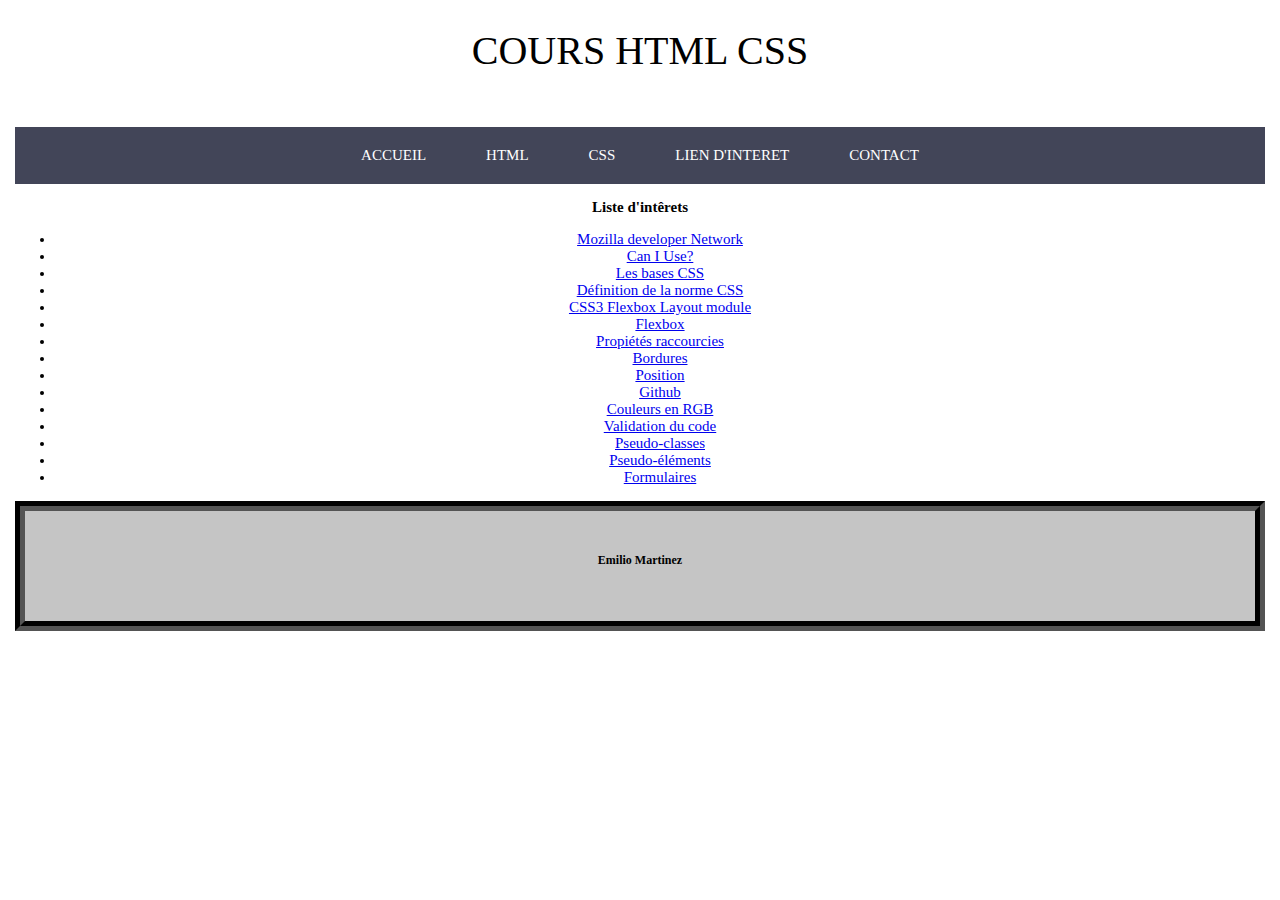
<file: reference.html>
<!doctype html>
	<html>
		<head>
			<meta charset="UTF-8"/>
			<title> HTML et CSS </title>
			<link  rel="stylesheet" type="text/css" href="style.css"/>
		</head>
		<body class="corp">
			<header class="entete">
				<h1 class="titre1"> COURS HTML CSS </h1>
			</header>
			<nav >
				<div class="table">
					<ul> 
						<li class="accueil">
							<a href="index.html"> Accueil </a>
						</li>
						<li class="html">
							<a href="languagehtml.html"> Html </a>
						</li>
						<li class="css">
							<a href="languagecss.html"> CSS </a>
						</li>
						<li class="ref">
							<a href="reference.html"> Lien d'interet </a>
						</li>
            <li class="contact">
							<a href="contact.html"> Contact </a>
						</li>
					</ul>
				</div>	
			</nav>
			<div class="ext">
			<p><strong>Liste d'intêrets</strong></p>
			<ul>
				
				<li class="gadget"> <a href="https://developer.mozilla.org"
						target="_blank"> Mozilla developer Network </a></li>
				<li class="gadget"> <a href="http://caniuse.com"
						target="_blank"> Can I Use? </a></li>
				<li class="gadget"> <a href="https://developer.mozilla.org/fr/Apprendre/Commencer_avec_le_web/Les_bases_CSS"
						target="_blank"> Les bases CSS </a></li>
				<li class="gadget"> <a href="https://www.w3.org/TR/CSS/#css"
						target="_blank"> Définition de la norme CSS </a></li>
				<li class="gadget"> <a href="https://www.alsacreations.com/tuto/lire/1493-css3-flexbox-layout-module.html"
						target="_blank"> CSS3 Flexbox Layout module </a></li>
				<li class="gadget"> <a href="https://css-tricks.com/snippets/css/a-guide-to-flexbox/"
						target="_blank"> Flexbox</a></li>
				<li class="gadget"> <a href="https://developer.mozilla.org/fr/docs/Web/CSS/Propri%C3%A9t%C3%A9s_raccourcies"
						target="_blank"> Propiétés raccourcies</a></li>
				<li class="gadget"> <a href="https://developer.mozilla.org/fr/docs/Web/CSS/border-style"
						target="_blank"> Bordures</a></li>
				<li class="gadget"> <a href="https://developer.mozilla.org/fr/docs/Web/CSS/position"
						target="_blank"> Position</a></li>
				<li class="gadget"> <a href="https://github.com/"
						target="_blank"> Github</a></li>
				<li class="gadget"> <a href="http://www.rapidtables.com/web/color/RGB_Color.htm"
						target="_blank"> Couleurs en RGB</a></li>
				<li class="gadget"> <a href="https://validator.w3.org/"
						target="_blank"> Validation du code</a></li>
				<li class="gadget"> <a href="https://developer.mozilla.org/fr/docs/Web/CSS/Pseudo-classes"
						target="_blank"> Pseudo-classes</a></li>
				<li class="gadget"> <a href="https://developer.mozilla.org/fr/docs/Web/CSS/Pseudo-%C3%A9l%C3%A9ments"
						target="_blank"> Pseudo-éléments</a></li>
        <li class="gadget"> <a href="https://developer.mozilla.org/en-US/docs/Learn/HTML/Forms/The_native_form_widgets"
            target="_blank"> Formulaires </a></li>
        
			</ul>
			</div>
			<footer class="piedpage">  <p><strong>Emilio Martinez</strong></p>
			</footer>
		</body> 
	</html>
</file>
<file: style.css>
/* J ai choisi plusiers font-family au cas ou un langage n'est pas lu ou reconnu par un navigateur*/
.corp{
	font-family: "Century Gothic", Calibri, serif;
	font-size: 12px;
	margin: 15px;
	padding: 0px;
}
.titre1{
	font-size: 40px;
	font-weight: normal;
	text-align: center;
}
.entete{
	height: 100px;
}
.piedpage{
	height: 80px;
	padding-top: 30px;
	text-align: center;
	background-color: #C5C5C5;
	border: 10px, groove, black;
}
/* Les 4 selecteurs suivant vont faire ma partie haut de ma page*/
/*Faire une reset de marges de notre element ul*/
nav ul{
	margin: 0px;
	padding: 0px;
}
/* Me permet de mettre les elements de menu en ligne*/
nav li{
	list-style-type: none;/*supprime le style par defaut*/
	float: left;
}
/* On va etends notre menu et le donne un couleur de fond*/
nav{
	width: 100%;
	background-color: #424558;
}
/* On donne de la forme à nos elements a*/
nav a{
	display: inline-block;
	text-decoration: none;
	padding: 20px 30px;
	color: #FFF;
	text-transform: uppercase;
	font-size: 15px;
}
.table{
	display: table;
	margin: 0 auto;
}

.introduction{
	width:100%;
	min-height:100px;
	padding-bottom:10px;
	margin-bottom:10px;
	text-align:center;
}
	
.blanc{
	background: linear-gradient(to right, blue, white);/* me permet de creer un fond avec une couleur degradient*/
	margin-right: 280px;
	text-align: center-left;
}
.red{
	background: linear-gradient(to right, #FFE5CC, white);/* me permet de creer un fond avec une couleur degradient*/
	margin-right: 280px;
	text-align: center-left;
}
/*Les deux elements suivant n'ont pas besoin de class car je vais que tous les titre 2 et titre 3 ont une homogeneite*/
h2{
	color: #424558;
	text-transform: uppercase;
	font-size: 25px;
	font-family: Calibri, serif;
}
h3{
	color: #A9A9A9;
	text-transform: uppercase;
	font-size: 15px;
	font-family: Calibri, serif;
}
.sautpage{
  position: sticky;
  top: 0px;
  left: 1250px;
  width:20%;
  float: right;
  background-color: #C5C5C5;
  
}
.som{
  font-size: 25px;
  text-transform: uppercase;
  text-align: center;
}
.accueil:hover{
  background-color: rgba(64,200,130,0.15)
}
.html:hover{
	
  background-color: rgba(241,211,79,0.15)
}
.css:hover{
  background-color: rgba(000,112,192,0.15)
}
.ref:hover{
  background-color:rgba(228,7,38,0.15)
}
.contact:hover{
  background-color:rgba(204,0,204,0.15)
}
.gadget:hover{

transform: skew(-20deg);
}
.ext{ /* pour le format des la page references*/
	text-align:center;
	font-size:15px;
}
.flex{ /* utiliser pour le page contact*/
  display: flex;
  flex-direction:column;
  align-items:center;
  
} 
.container{
  margin: 10px;
  padding: 10px;
 
}
.style{
  box-shadow: 0 0 15px #00f;
 
}
.style1{
  box-shadow: 0 0 15px #FF0000;
  
}
.position{
  flex-direction:row;
  padding: 20px;
 
}
</file>
